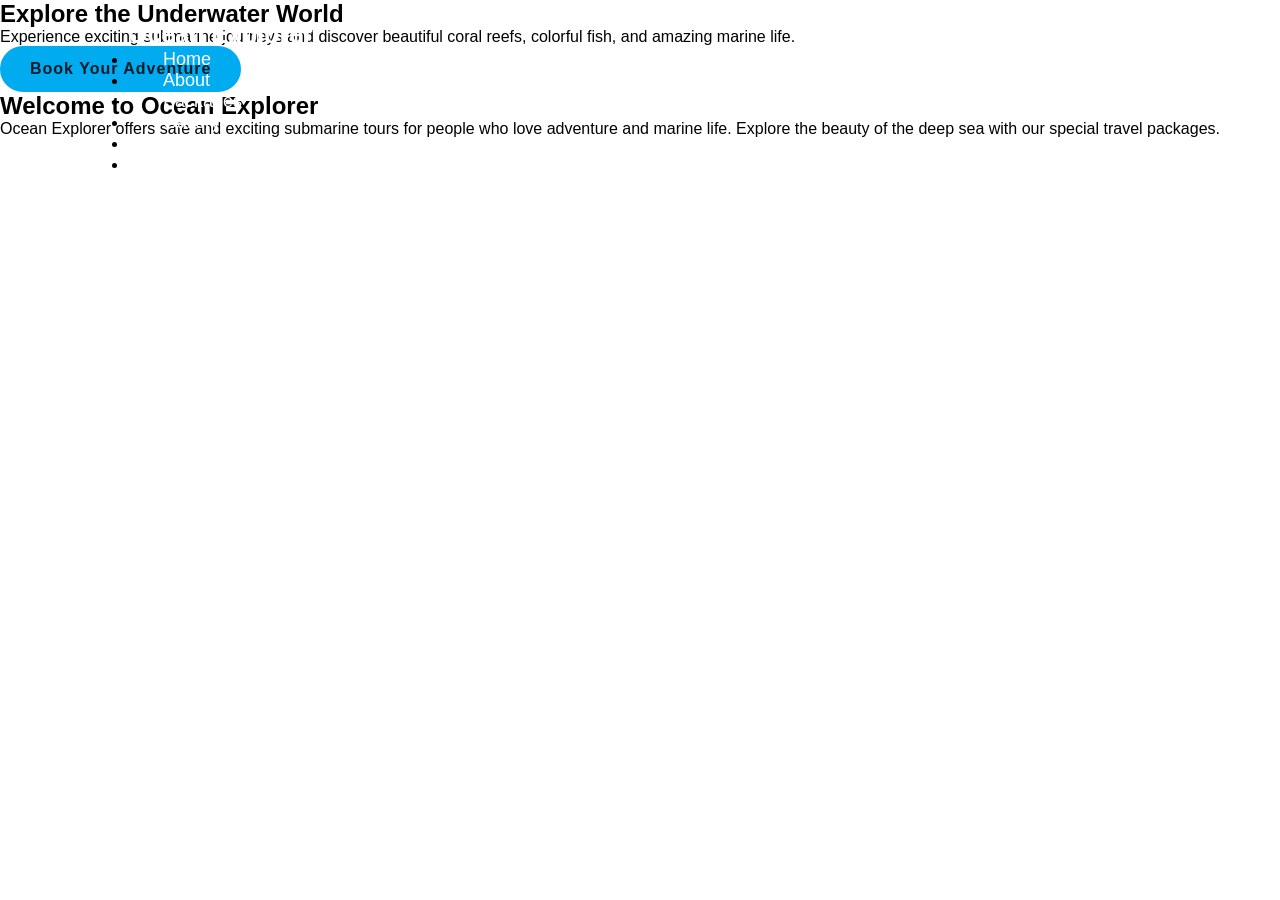
<file: index.html>
<!DOCTYPE html>
<html lang="en">
<head>
    <meta charset="UTF-8">
    <meta name="viewport" content="width=device-width, initial-scale=1.0">
    <title>Ocean Explorer | Submarine Travel Plan</title>
    <link rel="stylesheet" href="style.css">
</head>
<body>

    <header>
        <nav class="navbar">
            <div class="logo">Ocean Explorer</div>

            <ul class="nav-links">
                <li><a href="index.html">Home</a></li>
                <li><a href="about.html">About</a></li>
                <li><a href="packages.html">Packages</a></li>
                <li><a href="gallery.html">Gallery</a></li>
                <li><a href="booking.html">Booking</a></li>
                <li><a href="contact.html">Contact</a></li>
            </ul>
        </nav>
    </header>

    <main>

        <section class="hero">
            <div class="hero-content">
                <h1>Explore the Underwater World</h1>

                <p>
                    Experience exciting submarine journeys and discover
                    beautiful coral reefs, colorful fish, and amazing
                    marine life.
                </p>

                <button class="btn" onclick="showAlert()">
                    Book Your Adventure
                </button>
            </div>
        </section>

        <section class="about-home">
            <h2>Welcome to Ocean Explorer</h2>

            <p>
                Ocean Explorer offers safe and exciting submarine tours
                for people who love adventure and marine life. Explore
                the beauty of the deep sea with our special travel
                packages.
            </p>
        </section>

    </main>

    <script src="script.js"></script>

</body>
</html>
</file>
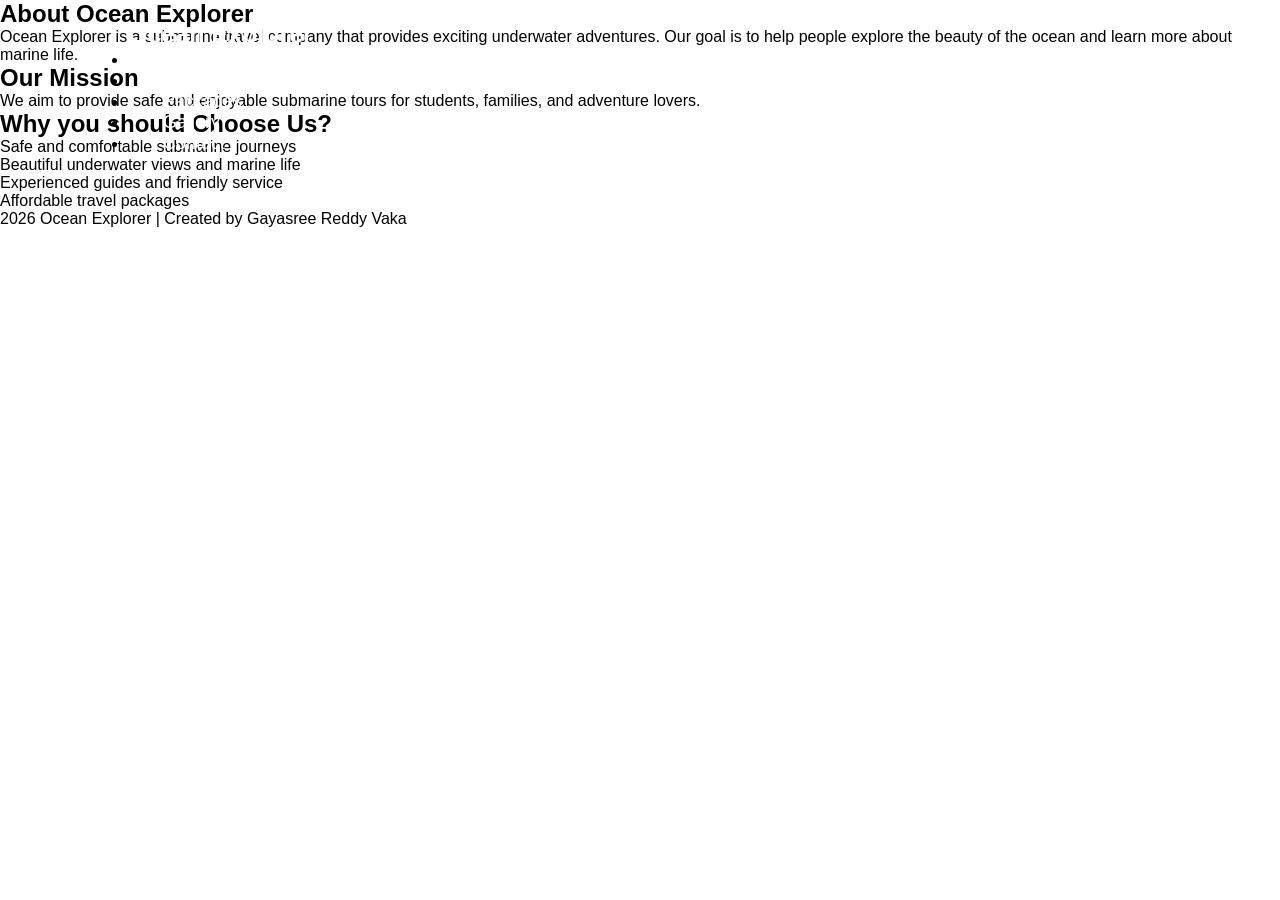
<file: about.html>
<!DOCTYPE html>
<html lang="en">
<head>
    <meta charset="UTF-8">
    <meta name="viewport" content="width=device-width, initial-scale=1.0">
    <title>About Us | Ocean Explorer</title>
    <link rel="stylesheet" href="style.css">
</head>
<body>

<header>
    <nav class="navbar">
        <div class="logo">Ocean Explorer</div>

        <ul class="nav-links">
            <li><a href="index.html">Home</a></li>
            <li><a href="about.html" class="active">About</a></li>
            <li><a href="packages.html">Packages</a></li>
            <li><a href="gallery.html">Gallery</a></li>
            <li><a href="contact.html">Contact</a></li>
        </ul>
    </nav>
</header>

<main class="container">

    <section class="content-section">

        <h1>About Ocean Explorer</h1>

        <p>
            Ocean Explorer is a submarine travel company that provides
            exciting underwater adventures. Our goal is to help people
            explore the beauty of the ocean and learn more about marine life.
        </p>

        <h2>Our Mission</h2>

        <p>
            We aim to provide safe and enjoyable submarine tours for
            students, families, and adventure lovers.
        </p>

        <h2>Why you should Choose Us?</h2>

        <ul>
            <li>Safe and comfortable submarine journeys</li>
            <li>Beautiful underwater views and marine life</li>
            <li>Experienced guides and friendly service</li>
            <li>Affordable travel packages</li>
        </ul>

    </section>

</main>

<footer>
    <p>
         2026 Ocean Explorer | Created by Gayasree Reddy Vaka
    </p>
</footer>

</body>
</html>
</file>
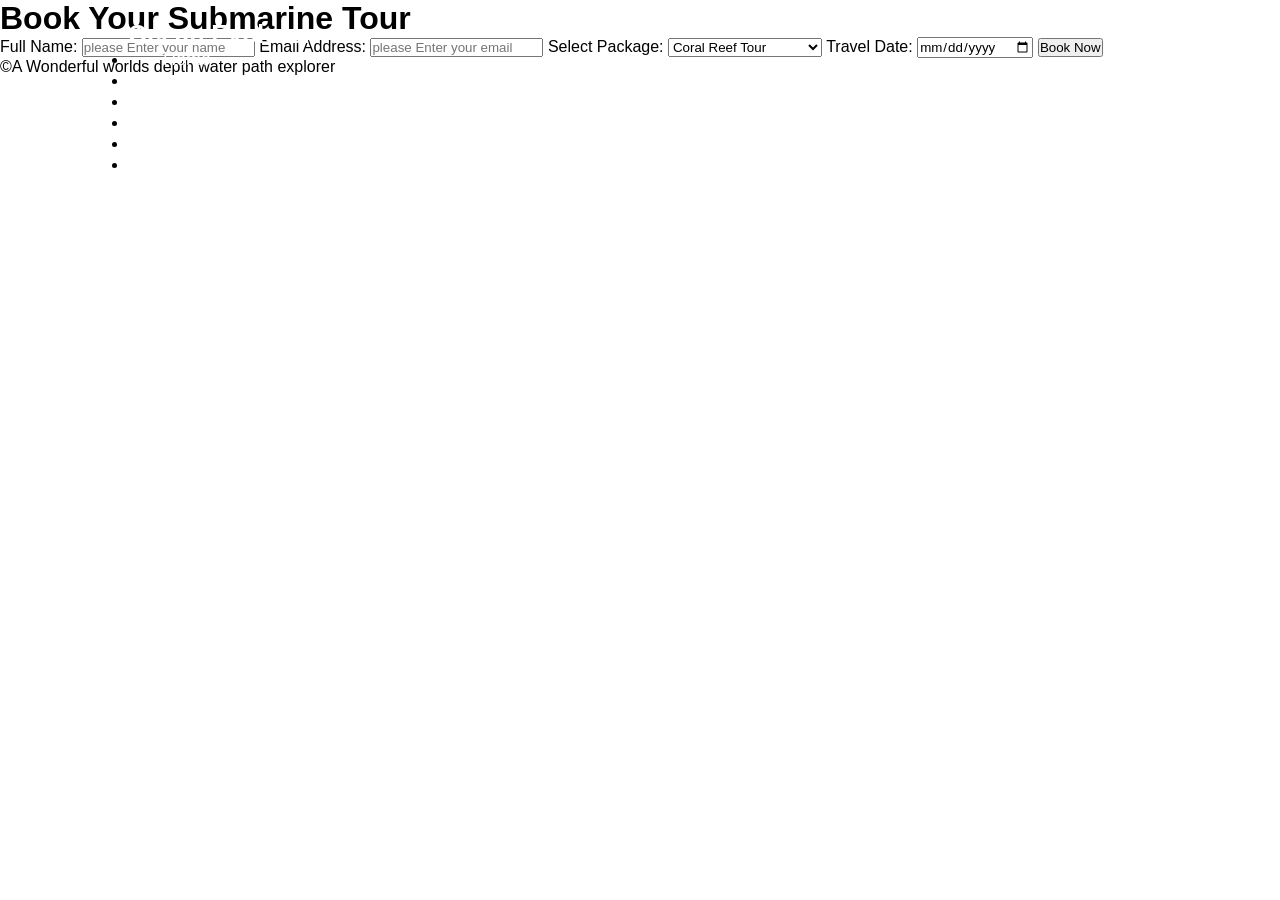
<file: booking.html>
<!DOCTYPE html>
<html lang="en">
<head>
    <meta charset="UTF-8">
    <meta name="viewport" content="width=device-width, initial-scale=1.0">
    <title>Booking | Ocean Explorer</title>
    <link rel="stylesheet" href="style.css">
</head>
<body>

<header>
    <nav class="navbar">
        <div class="logo">Ocean Explorer</div>

        <ul class="nav-links">
            <li><a href="index.html">Home</a></li>
            <li><a href="about.html">About</a></li>
            <li><a href="packages.html">Packages</a></li>
            <li><a href="gallery.html">Gallery</a></li>
            <li><a href="booking.html" class="active">Booking</a></li>
            <li><a href="contact.html">Contact</a></li>
        </ul>
    </nav>
</header>

<main class="container">

    <h1 class="page-title">Book Your Submarine Tour</h1>

    <div class="form-container">

        <form id="bookingForm" onsubmit="return handleFormSubmit(event)">

            <label for="username">Full Name:</label>
            <input type="text"
                   id="username"
                   placeholder="please Enter your name"
                   required>

            <label for="useremail">Email Address:</label>
            <input type="email"
                   id="useremail"
                   placeholder="please Enter your email"
                   required>

            <label for="tour">Select Package:</label>
            <select id="tour">
                <option>Coral Reef Tour</option>
                <option>Deep Sea Adventure</option>
                <option>Shipwreck Exploration</option>
            </select>

            <label for="date">Travel Date:</label>
            <input type="date" id="date" required>

            <button type="submit" class="cta-btn">
                Book Now
            </button>

        </form>

    </div>

</main>

<footer>
    <p>&copy;A Wonderful worlds depth water path explorer </p>
</footer>

<script src="script.js"></script>

</body>
</html>
</file>
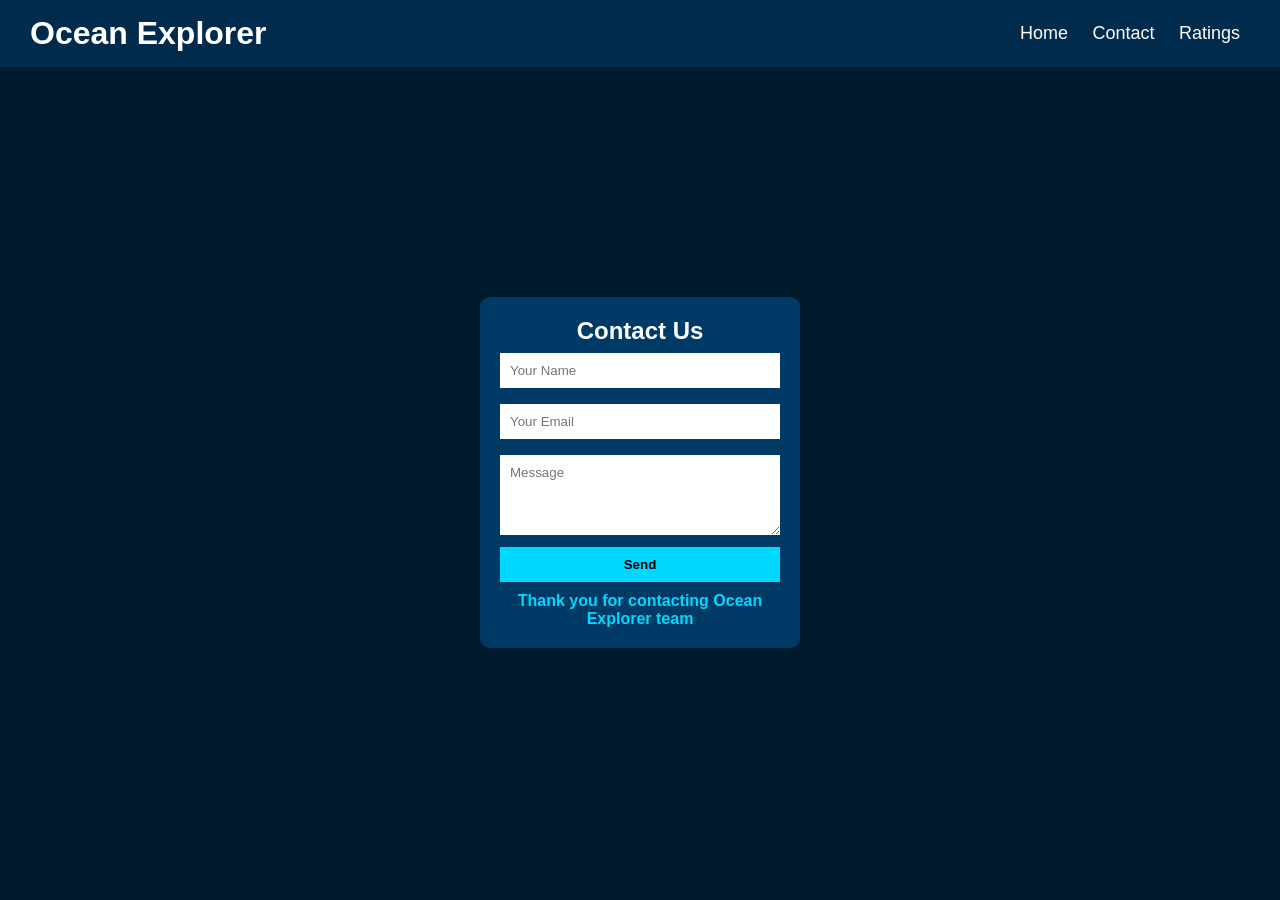
<file: contact.html>
<!DOCTYPE html>
<html lang="en">
<head>
<meta charset="UTF-8">
<title>Ocean Explorer - Contact</title>

<link rel="stylesheet" href="style.css">

<style>
body {
  margin: 0;
  font-family: Arial, sans-serif;
  background: #001a2e;
  color: white;
}

/* NAVBAR */
.navbar {
  display: flex;
  justify-content: space-between;
  align-items: center;
  padding: 15px 30px;
  background: #002b4d;
}

.navbar a {
  color: white;
  text-decoration: none;
  margin: 0 10px;
}

/* CENTER BOX */
.container {
  display: flex;
  justify-content: center;
  align-items: center;
  height: 90vh;
}

/* CONTACT BOX */
.box {
  width: 320px;
  padding: 20px;
  background: #003a66;
  border-radius: 10px;
}

/* INPUT */
input, textarea {
  width: 100%;
  padding: 10px;
  margin: 8px 0;
  border: none;
  outline: none;
}

/* BUTTON */
button {
  width: 100%;
  padding: 10px;
  background: #00d9ff;
  border: none;
  font-weight: bold;
  cursor: pointer;
}

/* THANK YOU */
.thankyou {
  margin-top: 10px;
  text-align: center;
  color: #00d9ff;
  font-weight: bold;
}
</style>

</head>

<body>

<!-- NAVBAR -->
<div class="navbar">
  <h1>Ocean Explorer</h1>
  <div>
    <a href="index.html">Home</a>
    <a href="contact.html">Contact</a>
    <a href="ratings.html">Ratings</a>
  </div>
</div>

<!-- CONTACT -->
<div class="container">
  <div class="box">

    <h2 style="text-align:center;">Contact Us</h2>

    <form>
      <input type="text" placeholder="Your Name">
      <input type="email" placeholder="Your Email">
      <textarea rows="4" placeholder="Message"></textarea>
      <button type="submit">Send</button>
    </form>

    <p class="thankyou">
      Thank you for contacting Ocean Explorer team
    </p>

  </div>
</div>

</body>
</html>
</file>
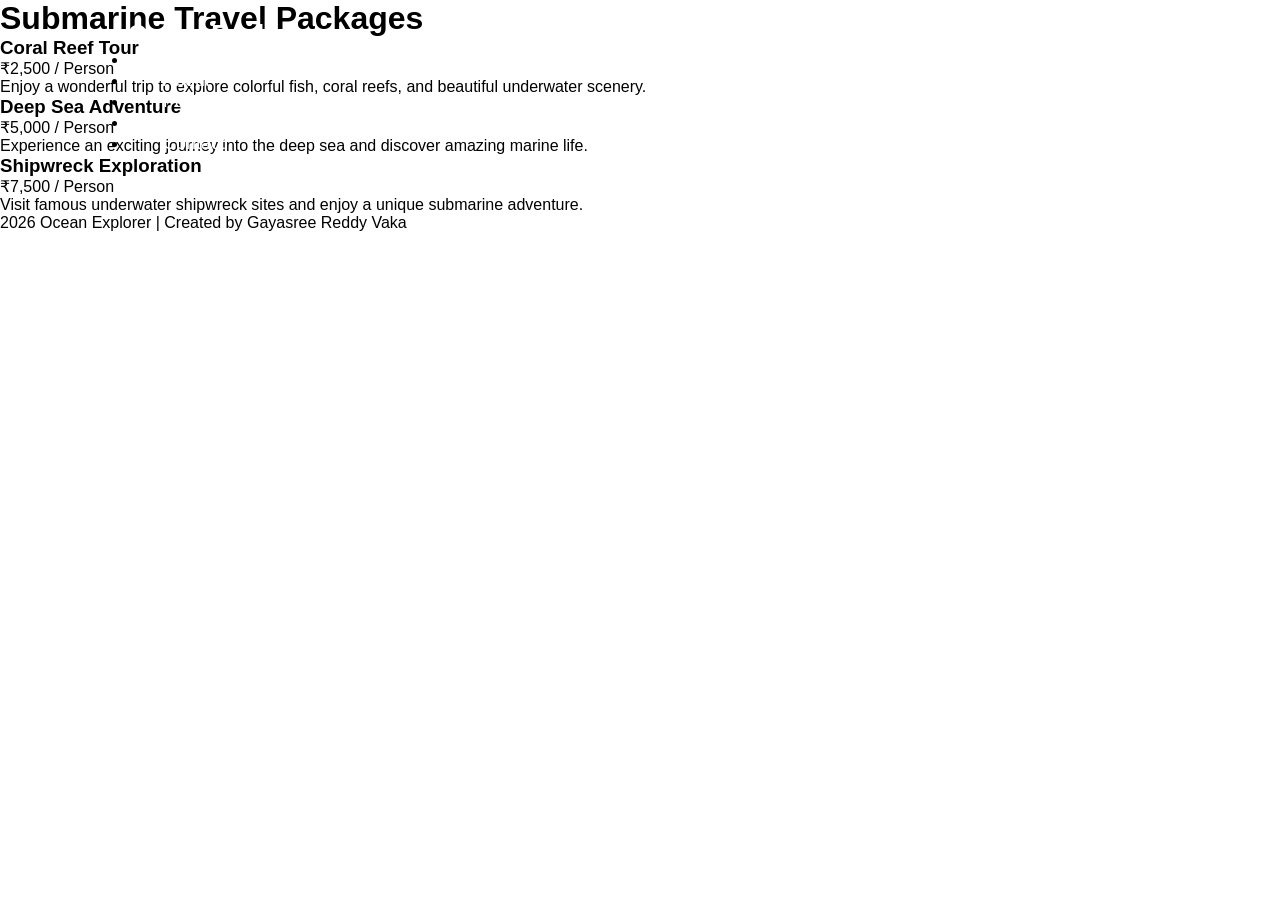
<file: packages.html>
<!DOCTYPE html>
<html lang="en">
<head>
    <meta charset="UTF-8">
    <meta name="viewport" content="width=device-width, initial-scale=1.0">
    <title>Packages | Ocean Explorer</title>
    <link rel="stylesheet" href="style.css">
</head>
<body>

<header>
    <nav class="navbar">
        <div class="logo">Ocean Explorer</div>

        <ul class="nav-links">
            <li><a href="index.html">Home</a></li>
            <li><a href="about.html">About</a></li>
            <li><a href="packages.html" class="active">Packages</a></li>
            <li><a href="gallery.html">Gallery</a></li>
            <li><a href="contact.html">Contact</a></li>
        </ul>
    </nav>
</header>

<main class="container">

    <h1 class="page-title">Submarine Travel Packages</h1>

    <div class="grid">

        <div class="card">
            <h3>Coral Reef Tour</h3>
            <p class="price">₹2,500 / Person</p>
            <p>
                Enjoy a wonderful trip to explore colorful fish,
                coral reefs, and beautiful underwater scenery.
            </p>
        </div>

        <div class="card">
            <h3>Deep Sea Adventure</h3>
            <p class="price">₹5,000 / Person</p>
            <p>
                Experience an exciting journey into the deep sea
                and discover amazing marine life.
            </p>
        </div>

        <div class="card">
            <h3>Shipwreck Exploration</h3>
            <p class="price">₹7,500 / Person</p>
            <p>
                Visit famous underwater shipwreck sites and enjoy
                a unique submarine adventure.
            </p>
        </div>

    </div>

</main>
<footer>
    <p>
        2026 Ocean Explorer | Created by Gayasree Reddy Vaka
    </p>
</footer>

</body>
</html>
</file>
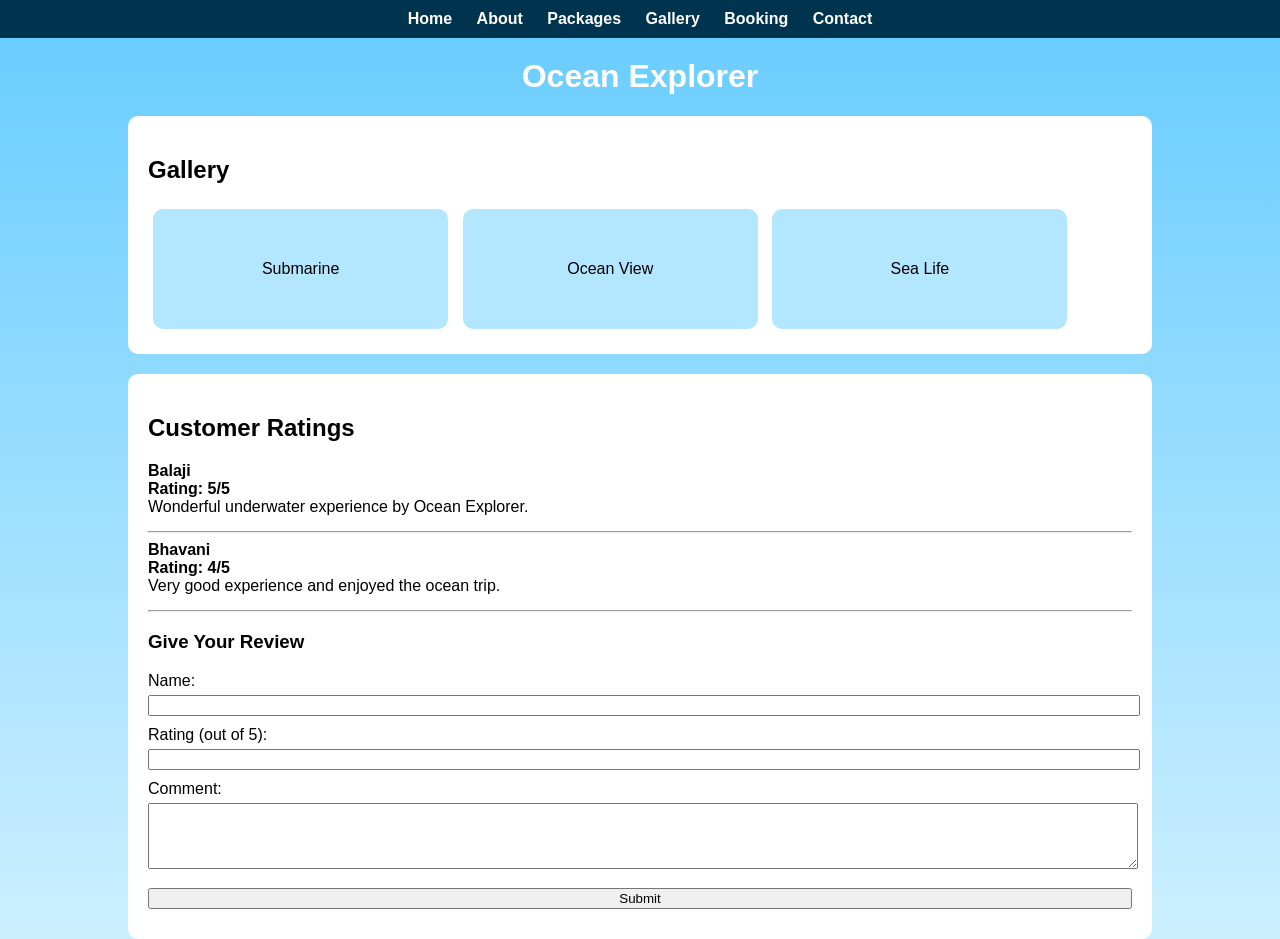
<file: ratings.html>
<!DOCTYPE html>
<html>
<head>
<title>Ocean Explorer</title>

<style>
    body {
        margin: 0;
        font-family: Arial;
        background: linear-gradient(to bottom, #66ccff, #ccefff);
    }

    /* Navbar */
    .navbar {
        background: #00334d;
        padding: 10px;
        text-align: center;
    }

    .navbar a {
        color: white;
        text-decoration: none;
        margin: 10px;
        font-weight: bold;
    }

    h1 {
        text-align: center;
        color: white;
        margin-top: 20px;
    }

    .container {
        width: 80%;
        margin: auto;
    }

    .box {
        background :white;
        padding: 20px;
        border-radius: 10px;
        margin-top: 20px;
    }

    .img-box {
        width: 30%;
        height: 120px;
        background: #b3e6ff;
        display: inline-block;
        text-align: center;
        line-height: 120px;
        margin: 5px;
        border-radius: 10px;
    }

    .review {
        margin-bottom: 15px;
    }

    .rating {
        font-weight: bold;
    }

    input, textarea {
        width: 100%;
        margin-top: 5px;
        margin-bottom: 10px;
    }
</style>

</head>

<body>

<!-- Navbar -->
<div class="navbar">
    <a href="#">Home</a>
    <a href="#">About</a>
    <a href="#">Packages</a>
    <a href="#">Gallery</a>
    <a href="#">Booking</a>
    <a href="#">Contact</a>
</div>

<h1>Ocean Explorer</h1>

<div class="container">

    <!-- Gallery -->
    <div class="box">
        <h2>Gallery</h2>

        <div class="img-box">Submarine</div>
        <div class="img-box">Ocean View</div>
        <div class="img-box">Sea Life</div>

    </div>

    <!-- Reviews (IMPORTANT FIXED SECTION) -->
    <div class="box">
        <h2>Customer Ratings</h2>

        <div class="review">
            <b>Balaji</b><br>
            <div class="rating">Rating: 5/5</div>
            Wonderful underwater experience by Ocean Explorer.
        </div>

        <hr>

        <div class="review">
            <b>Bhavani</b><br>
            <div class="rating">Rating: 4/5</div>
            Very good experience and enjoyed the ocean trip.
        </div>

        <hr>

        <h3>Give Your Review</h3>

        <form>
            Name:
            <input type="text">

            Rating (out of 5):
            <input type="number" min="1" max="5">

            Comment:
            <textarea rows="4"></textarea>

            <input type="submit" value="Submit">
        </form>

    </div>

</div>

</body>
</html>
</file>
<file: style.css>
* {
    padding: 0;
    margin: 0;
    box-sizing: border-box;
    font-family: sans-serif;
}

.home {
    min-height: 100vh;
    padding: 0 9% 2rem;
    display: flex;
    align-items: center;
    justify-content: center;
    flex-direction: column;
    text-align: center;
    background: linear-gradient(rgba(0, 0, 0, 0.4), rgba(0, 0, 0, 0.4)), url('fish-background.webp/undwerwater-img.jpg');
    background-size: cover;
    background-position: center;
    background-repeat: no-repeat;
}

.home-content h1 {
    font-size: 56px;
    font-weight: 700;
    color: #fff;
}

.home-content p {
    font-size: 16px;
    color: #fff;
    margin: 20px 0 40px;
}

/* NAVIGATION BAR STYLES */
header {
    position: fixed;
    top: 0;
    left: 0;
    width: 100%;
    padding: 20px 10%;
    background: transparent;
    display: flex;
    justify-content: space-between;
    align-items: center;
    z-index: 100;
}

.logo {
    font-size: 25px;
    color: #fff;
    text-decoration: none;
    font-weight: 600;
}

.navbar a {
    font-size: 18px;
    color: #fff;
    text-decoration: none;
    font-weight: 500;
    margin-left: 35px;
}

/* BUTTON STYLES */
.btn {
    display: inline-block;
    padding: 12px 28px;
    background: #00abf0;
    border: 2px solid #00abf0;
    border-radius: 40px;
    font-size: 16px;
    color: #081b29;
    letter-spacing: 1px;
    text-decoration: none;
    font-weight: 600;
}
</file>
